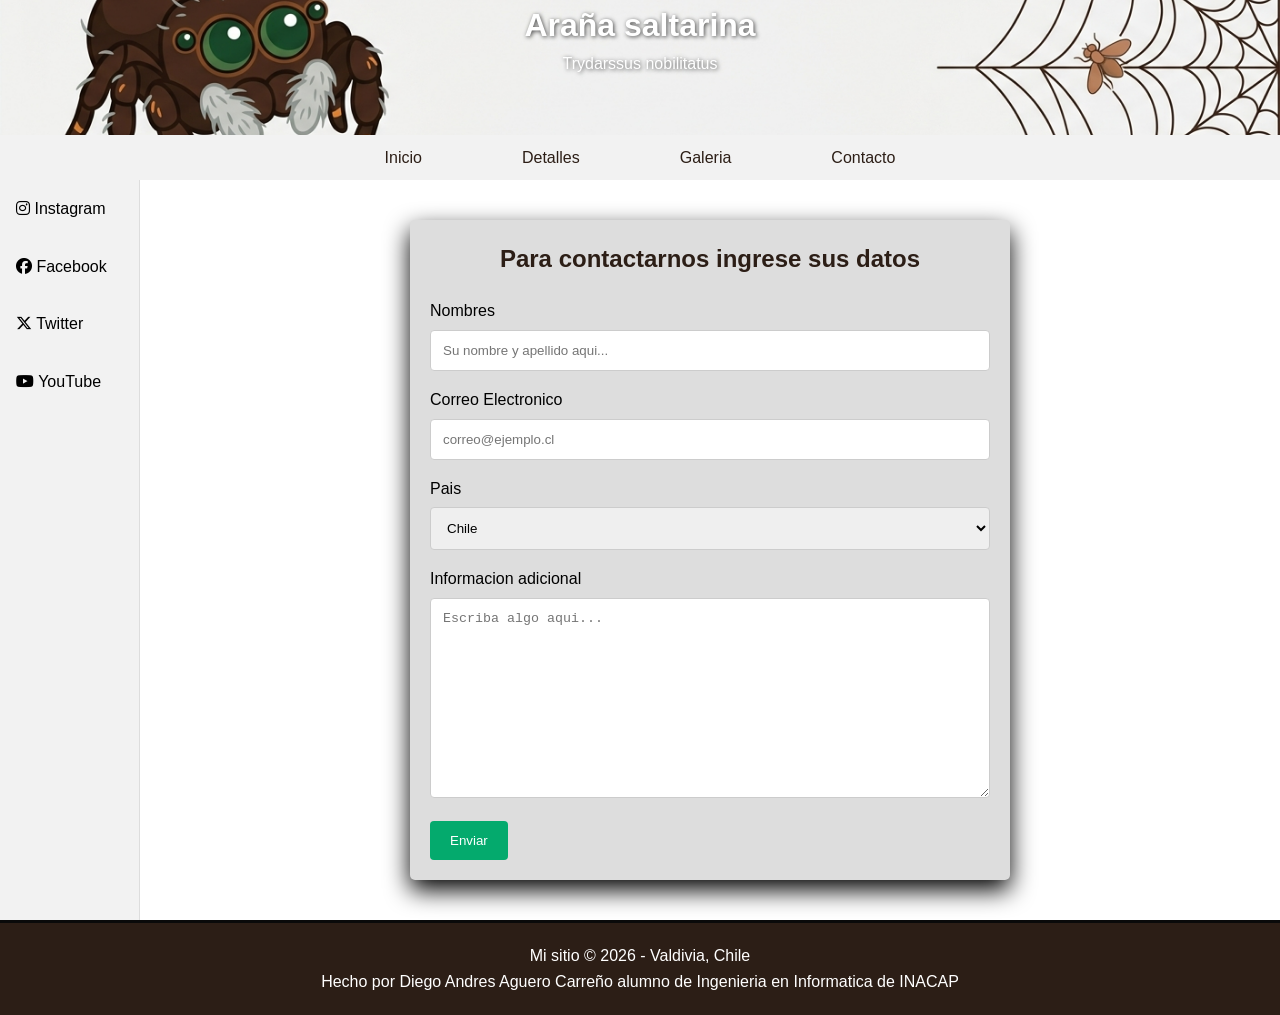
<file: contacto.html>
<!DOCTYPE html>
<html lang="es"> <head>
    <meta charset="utf-8">
    <meta name="viewport" content="width=device-width, initial-scale=1">
    <title>Araña Saltarina - Trydarssus nobilitatus</title>
    <link rel="icon" type="image/png" href="img/telarana.png">
    <link rel="stylesheet" href="css/stylemain.css">
    <link rel="stylesheet" href="https://cdnjs.cloudflare.com/ajax/libs/font-awesome/6.5.1/css/all.min.css">
</head>
<body>
    <div class="top">
        <header>
            <h1>Araña saltarina</h1>
            <p>Trydarssus nobilitatus</p>
        </header>
        <nav>
            <a href="index.html">Inicio</a>
            <a href="detalles.html">Detalles</a>
            <a href="galeria.html">Galeria</a>
            <a href="contacto.html">Contacto</a>
        </nav>
    </div>
    <div class="cuerpo">
        <aside class="sidenav">
            <a href="https://instagram.com" target="_blank">
                <i class="fa-brands fa-instagram"></i> Instagram
            </a>
            <a href="https://facebook.com" target="_blank">
                <i class="fa-brands fa-facebook"></i> Facebook
            </a>
            <a href="https://twitter.com" target="_blank">
                <i class="fa-brands fa-x-twitter"></i> Twitter
            </a>
            <a href="https://youtube.com" target="_blank">
                <i class="fa-brands fa-youtube"></i> YouTube
            </a>
        </aside>

        <div class="container">
        <form action="action_page.php">

            <h2>Para contactarnos ingrese sus datos</h2>
            <label for="fname">Nombres</label>
            <input type="text" id="fname" name="firstname" placeholder="Su nombre y apellido aqui...">

            <label for="lname">Correo Electronico</label>
            <input type="text" id="lname" name="lastname" placeholder="correo@ejemplo.cl">

            <label for="country">Pais</label>
            <select id="country" name="country">
            <option value="australia">Chile</option>
            <option value="canada">Argentina</option>
            <option value="usa">Peru</option>
            </select>

            <label for="subject">Informacion adicional</label>
            <textarea id="subject" name="subject" placeholder="Escriba algo aqui..." style="height:200px"></textarea>

            <input type="submit" value="Enviar">

        </form>
        </div>
    </div>

    <div class="bot">
      <footer>
        <p>Mi sitio &copy; 2026 - Valdivia, Chile</p>
        <p>Hecho por Diego Andres Aguero Carreño alumno de Ingenieria en Informatica de INACAP</p>
      </footer>
    </div>

</body>
</html>
</file>
<file: css/stylemain.css>
* {
    margin: 0;
    padding: 0;
    box-sizing: border-box;
}

body {
    font-family: Arial, Helvetica, sans-serif;
    line-height: 1.6;
}
.top{
  display: flex;
  flex-direction: column;
  gap: 0;
}
.container h2{
    text-align: center;
    margin-bottom: 20px;
    color: #2c1e16;
}

.img-integrada-derecha {
    float: right;        /* Empuja la imagen a la derecha */
    width: 250px;        /* Tamaño moderado para que no use toda la pantalla */
    margin-left: 20px;   /* Separa el texto de la imagen */
    margin-bottom: 10px;
    border-radius: 8px;
    box-shadow: 3px 3px 10px rgba(0,0,0,0.1);
}

.img-integrada-izquierda {
    float: left;         /* Empuja la imagen a la izquierda */
    width: 250px;
    margin-right: 20px;  /* Separa el texto por la derecha */
    margin-bottom: 10px;
    border-radius: 8px;
    box-shadow: 3px 3px 10px rgba(0,0,0,0.1);
}

header {
    background-image: url("../img/foto.jpg");
    background-size: cover;
    background-position: center;
    height: 15vh; 
    width: 100%;
    text-align: center;
    display: flex;
    flex-direction: column;
    justify-content: center;
    color: white; 
    text-shadow: 1px 1px 4px rgba(0,0,0,0.7);
    display: block;
    margin-bottom: 0;
}

nav {
    display: flex;
    background-color: #f2f2f2;
    justify-content: center;
    height: 5vh; 
    margin-top: 0;
}

nav a {
    display: block;
    color: #2c1e16;
    padding: 0 50px;
    line-height: 5vh; 
    text-decoration: none;
}

nav a:hover {
    background-color: #ddd;
}

.cuerpo {
    display: flex;
    min-height: 80vh; 
    align-items: stretch;
}

/* Sidebar estilo Wikipedia */
.sidenav {
    width: 140px;
    background-color: #f2f2f2;
    border-right: 1px solid #ddd;
    display: flex;
    flex-direction: column;
}

.sidenav a {
    color: black;
    padding: 16px;
    text-decoration: none;
}

.sidenav a:hover {
    background-color: #ddd;
}

/* Área de contenido */
.content {
    flex: 1;
    padding: 40px; 
    overflow-y: auto;
}

/* 4. ELEMENTOS INTERNOS */
table, th, td {
    border: 1px solid #ccc;
    border-collapse: collapse;
    padding: 12px;
    text-align: left;
}

th {
    background-color: #f9f9f9;
}

footer {
    background-color: #2c1e16;
    color: #ffffff;
    text-align: center;
    padding: 20px 0;
    width: 100%;
    border-top: 3px solid #0a0a0a;
    position: relative; 
    z-index: 10;
}

/* Style inputs with type="text", select elements and textareas */
input[type=text], select, textarea {
  width: 100%; /* Full width */
  padding: 12px; /* Some padding */ 
  border: 1px solid #ccc; /* Gray border */
  border-radius: 4px; /* Rounded borders */
  box-sizing: border-box; /* Make sure that padding and width stays in place */
  margin-top: 6px; /* Add a top margin */
  margin-bottom: 16px; /* Bottom margin */
  resize: vertical /* Allow the user to vertically resize the textarea (not horizontally) */
}

/* Style the submit button with a specific background color etc */
input[type=submit] {
  background-color: #04AA6D;
  color: white;
  padding: 12px 20px;
  border: none;
  border-radius: 4px;
  cursor: pointer;
}

/* When moving the mouse over the submit button, add a darker green color */
input[type=submit]:hover {
  background-color: #45a049;
}

/* Add a background color and some padding around the form */
.container {
  border-radius: 5px;
  background-color: #ddd;
  padding: 20px;
  max-width: 600px; 
  margin: 40px auto;
  box-shadow: 0 10px 25px 000; /* Sombra suave */
}
.gallery {
  display: grid;
  grid-template-columns: repeat(auto-fit, minmax(min(300px, 100%), 1fr));
  gap: 2em;
  padding: 2em;
  pointer-events: none;

  img {
    display: block;
    width: 100%;
    border-radius: .25em;
    transition: 250ms 50ms;
    pointer-events: auto;
  }
  
  &:hover img:not(:hover) {
    filter: saturate(.2) opacity(.5);
  }
}
.gallery a {
  display: block; /* Para que el enlace envuelva bien la imagen */
  border-radius: .25em;
  overflow: hidden; /* Corta lo que sobre de la imagen */
  transition: 250ms;
}

.gallery img {
  display: block;
  width: 100%;
  height: 250px;      /* OBLIGATORIO: Todas las miniaturas medirán lo mismo de alto */
  object-fit: cover;  /* OBLIGATORIO: Evita que la foto se estire o aplaste */
  border-radius: .25em;
  transition: 250ms 50ms;
  cursor: pointer;
}


.tabla-estilo {
    width: 100%;
    max-width: 600px;
    margin: 20px auto;
    border-collapse: collapse;
    box-shadow: 0 4px 8px rgba(0,0,0,0.1);
}

.tabla-estilo th {
    background-color: #2c1e16;
    color: white;
    padding: 15px;
    text-align: left;
}

.tabla-estilo td {
    padding: 12px;
    border-bottom: 1px solid #ddd;
}

.tabla-estilo tr:nth-child(even) {
    background-color: #f9f9f9;
}

.tabla-estilo em {
    color: coral; /* Le da un toque de color a los nombres científicos */
    font-style: italic;
}
</file>
